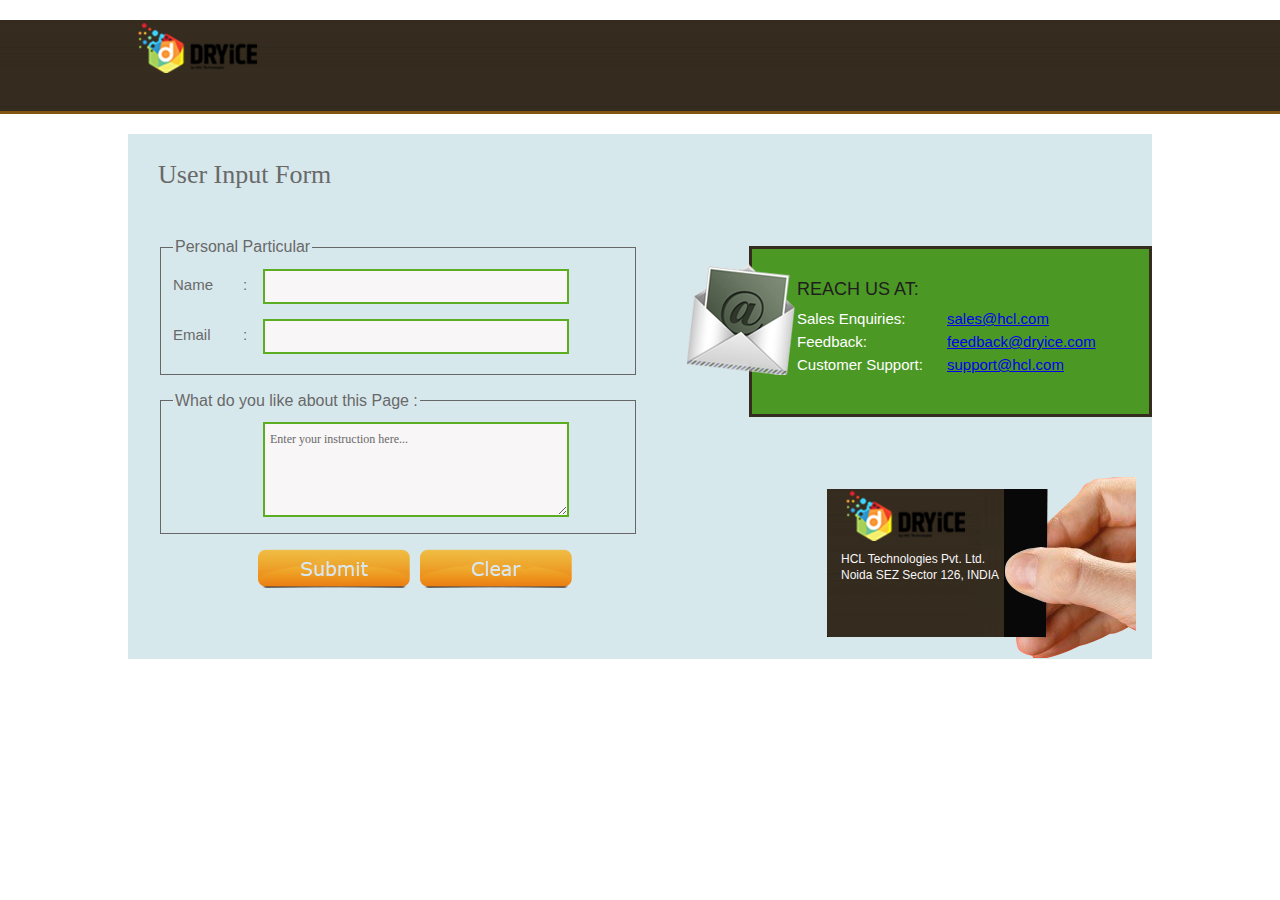
<file: dryice.html>
<!doctype html>
<html>
<head>
<meta charset="utf-8">
<title>Dryice - Sample Application</title>
<link href="css/style-User-Input-Form.css" rel="stylesheet" type="text/css">
<script type="text/javascript" src="js/jquery-1.6.4.js"></script>
<script type="text/javascript" language="javascript">
	$(document).ready(function() {
		$('#SubmitButton').click(function() {
			//$("#contactPersonErr").hide();
			var error = "false";
			$("#contactPersonErr").hide();
			$("#emailErr").hide();
			if ($.trim($("#contactPerson").val()).length == 0) {
				$("#contactPersonErr").show();
				error = "true";
			}if ($.trim($("#email").val()).length == 0) {
				$("#emailErr").show();
				error = "true";
			}
			if (error == "true") {
				return false;
			}
			
			
			return true;
		});
	});
</script>
</head>
<body>
	<div class="Dryice_header_wrapper">
    	<div class="Dryice_header_inner">
        	<div class="Dryice_header">  
                <div class="logo"> 
                    <a href=""><img border="0" alt="Dryice" src="images/logo.png"></img></a>
                 </div>     
            </div> 
    	</div>
	</div>
<!------------------------------------Header Closed------------------------------------------->
	<div class="Dryice_body_wrapper">
    	<div class="Dryice_body">
        	<div class="Dryice_body_inner">
            <div class="contactPage_title">User Input Form</div>
 
            <div class="form_wrapper">
			<form method="post" action="">
			<fieldset>
  		  	<legend>Personal Particular</legend>
            <div class="contactForm_tr">
				<div class="contactForm_td1">Name</div>
            	<div class="contactForm_tdMiddle">: </div>
           		<div class="contactForm_td2">
                <input name="name" type="text" class="Personal-input" id="contactPerson" value=""></div>
				<div class="contactForm_td2" style="color: red; padding-left: 90px; display: none;" id="contactPersonErr">Name is mandatory</div>
            </div>
			<div class="contactForm_tr">
				<div class="contactForm_td1">Email</div>
            	<div class="contactForm_tdMiddle">: </div>
           		<div class="contactForm_td2"><input name="email" type="text" id="email" class="Personal-input" maxlength="30">
                </div>
				<div class="contactForm_td2" style="color: red; padding-left: 90px; display: none;" id="emailErr">Email is mandatory</div>
            </div>
			</fieldset>
			<fieldset>
			<legend>What do you like about this Page :</legend>
            <div class="massage-box">
			<textarea name="description" cols="30" rows="5" class="massage-textFild">Enter your instruction here...</textarea>
            </div>
			</fieldset>
			<div class="form-button" style="margin-left:100px; margin-right:10px;"><input id="SubmitButton" class="submit_btn" type="image" border="0" name="submit" alt="Submit" src="images/submit_btn.png"></input></div>
			<div class="form-button"><input id="Submit"  class="clear_btn" type="image" border="0" name="clear" alt="clear" src="images/clear_btn.png"></div>
			</form>
			</div>
            
            <div class="reachus_wrapper"> 
            	<div class="reach_icon"><img border="0" alt="REACH US AT" src="images/reach_icon.png"></img></div>
                <div class="reach_txt">
                	<div class="reachusTitle"> REACH US AT: </div>
					<div class="reachuslable"> Sales Enquiries: </div>
					<div class="reachusLink"><a href="mailto:sales@hcl.com">sales@hcl.com</a> </div>
					<div class="reachuslable">Feedback:</div>
					<div class="reachusLink"><a href="mailto:feedback@dryice.com">feedback@dryice.com</a></div>
					<div class="reachuslable">Customer Support:</div>
					<div class="reachusLink"><a href="mailto:support@hcl.com">support@hcl.com</a></div>
                </div>
            </div>
            
            <div class="reachus_wrapper_vcard"> 
            	<div class="vcard_txt">
                 HCL Technologies Pvt. Ltd.
         		 Noida SEZ Sector 126,
         		 INDIA



                 </div>
            </div>
            </div>
    	</div>
    </div>
</body>
</html>
</file>
<file: css/style-User-Input-Form.css>
body{ margin:0px; padding:0px; border:0px;}  
fieldset{ border:1px solid #676767; margin-bottom:15px;}  
.Dryice_header_wrapper{ float: left;height: 94px;width: 100%; min-width: 1024px; background-image:url(/images/navigation_bar_bg.png); background-repeat: repeat-x; }  
.Dryice_header_inner { width: 1024px; margin-left: auto; margin-right: auto; }  
.Dryice_header { width: 1004px; float: left; padding: 0px 10px; } 
.Dryice_header_inner
.Dryice_header
.logo { float: left; margin: 3px 20px 0px 0px; }  
.Dryice_body { width: 1024px; margin: 20px auto; } 
.Dryice_body_inner { width: 1024px; float: left; padding: 0px; background-color: rgb(215, 232, 236); margin-top:20px; } 
.contactPage_title { width: 964px; float: left; padding: 30px; font-size: 26px; color: rgb(105, 105, 105); font-family: "Myriad Pro"; font-weight: normal; line-height: 22px; } 
.form_wrapper { font-family: "Open Sans",Helvetica,Arial,sans-serif; font-size: 16px; color: rgb(105, 105, 105); line-height: 22px; float: left; width: 480px; min-height: 250px; margin: 20px 0px 0px; padding: 0px 0px 0px 30px; } 
fieldset { border: 1px solid rgb(103, 103, 103); margin-bottom: 15px; } 
.contactForm_tr { float: left; margin-bottom: 10px; margin-top: 5px; }
.contactForm_td1 { float: left; width: 70px; font-size: 15px; color: rgb(105, 105, 105); font-weight: normal; margin-top: 7px; line-height: normal !important; }
.contactForm_tdMiddle { float: left; width: 20px; font-size: 15px; color: rgb(105, 105, 105); font-weight: normal; margin-top: 7px; line-height: normal !important; }
.contactForm_td2 { float: left; width: 200px; margin-bottom: 0px; }
.Personal-input { background-color: rgb(248, 246, 247); border: 2px solid rgb(93, 173, 34); color: rgb(105, 105, 105); font-family: "Open Sans"; font-size: 12px; padding: 8px 5px; width: 292px; }
.massage-textFild { background-color: rgb(248, 246, 247); border: 2px solid rgb(93, 173, 34); color: rgb(105, 105, 105); font-family: "Open Sans"; font-size: 12px; padding: 8px 5px; width: 292px; }
.massage-box { margin-left: 90px; margin-top: 5px; }
.form-button { width: 152px; height: 42px; float: left; }
.reachus_wrapper { float: right; background-color: rgb(75, 152, 37); border: 3px solid rgb(53, 43, 31); padding: 15px; width: 367px; height: 135px; margin-top: 30px; }
.reach_icon { position: relative; z-index: 999; left: -80px; width: 108px; }
.reach_txt { position: relative; top: -103px; }
.reachusTitle { font-family: Arial,Helvetica,sans-serif; color: rgb(31, 30, 30); font-size: 18px; width: 300px; float: left; margin: 0px 0px 10px 30px; }  
.reachuslable { font-family: Arial,Helvetica,sans-serif; color: rgb(255, 255, 255); font-size: 15px; width: 130px; float: left; margin: 0px 20px 6px 30px; }
.reachusLink { font-family: Arial,Helvetica,sans-serif; color: rgb(249, 205, 0); font-size: 15px; width: 180px; float: left; margin: 0px 0px 6px; }
.reachus_wrapper_vcard { float: right; width: 297px; height: 154px; margin-top: 60px; background: url("/images/dryice_card_bg.png") no-repeat scroll 0% 0% transparent; padding: 14px; }
.vcard_txt { width: 172px; padding-top: 60px; font-family: Arial,Helvetica,sans-serif; font-size: 12px; color: rgb(248, 246, 247) !important; line-height: 16px !important; } table{width:960px;}
.table-head{font-size:16px; font-family:"Lucida Grande", "Lucida Sans Unicode", "Lucida Sans", "DejaVu Sans", Verdana, sans-serif; border:1px solid #666; padding:5px; font-weight:bold;} td{font-size:14px; font-family:"Lucida Grande", "Lucida Sans Unicode", "Lucida Sans", "DejaVu Sans", Verdana, sans-serif; border:1px solid #666; padding:2px 2px 2px 5px; }
</file>
